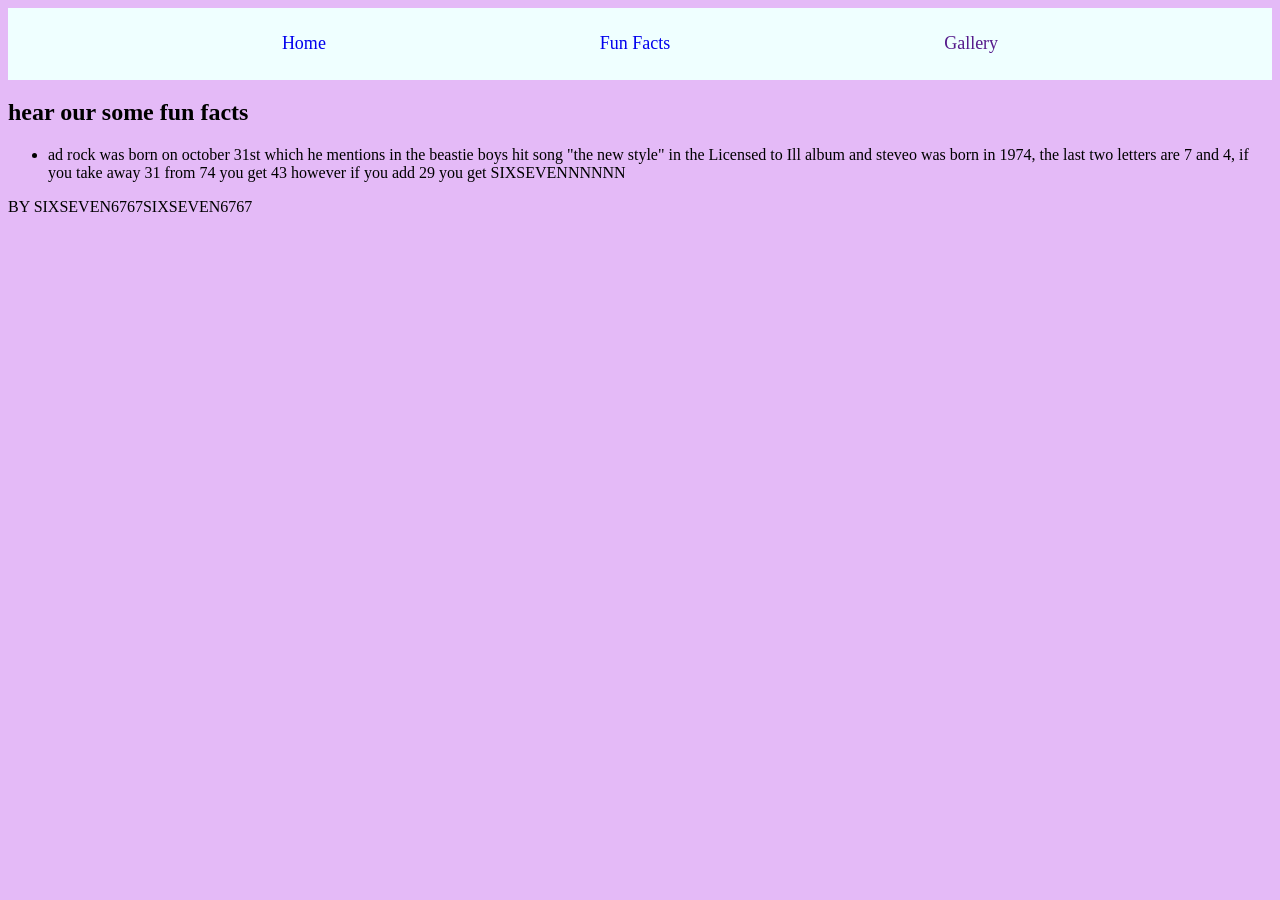
<file: facts.html>
<!DOCTYPE html>
<html lang="en">
    <head>
        <meta charset="UTF-8">
        <meta name="viewport" content="width=device-width, initial-scale=1.0">
         <title>6767sixseven67</title>
        <link rel="stylesheet" href="style.css">
    </head>
    <body class="facts-page">
        <div>
            <nav class="navbar">
                <a href="index.html">Home</a>
                <a href="facts.html">Fun Facts</a>
                <a href="">Gallery</a>
            </nav>
        </div>
        <div class = "facts-content-div">
           <h2>hear our some fun facts</h2> 
                <ul>
                    <li>ad rock was born on october 31st which he mentions in the beastie boys hit song "the new style" in the Licensed to Ill album and steveo was born in 1974, the last two letters are 7 and 4, if you take away 31 from 74 you get 43 however if you add 29 you get SIXSEVENNNNNN</li>
                </ul>
        </div>
        <footer>
            <p>BY SIXSEVEN6767SIXSEVEN6767</p>
        </footer>
    </body>
</html>
</file>
<file: style.css>
.home-page{
    background-color:#d0e0e3;
}

body{
    font-family: 'Franklin Gothic Light';
}

.home-content-div{
    text-align: center;
}

.home-content-div p{
    font-size: small;
}

.navbar{
    background-color: #efffff;
    display: flex;
    justify-content: space-evenly;
    padding-top: 2%;
    padding-bottom: 2%;
}

.navbar a{
    text-decoration: none;
    font-size: large;
}

.facts-page{
    background-color: #e4baf7;
}

.gallery-content{
    display: flex;
    justify-content: center;
    align-items: center;
}

.gallery-content button {
    border-radius: 30%;
    padding: 1%;
    margin: 1%;
    background-color: rgb(154, 152, 152);
    border-color: rgb(154, 152, 152);
    border: none;
    font-weight: bold;
    font-size: x-large;
    height:1%;
}
</file>
